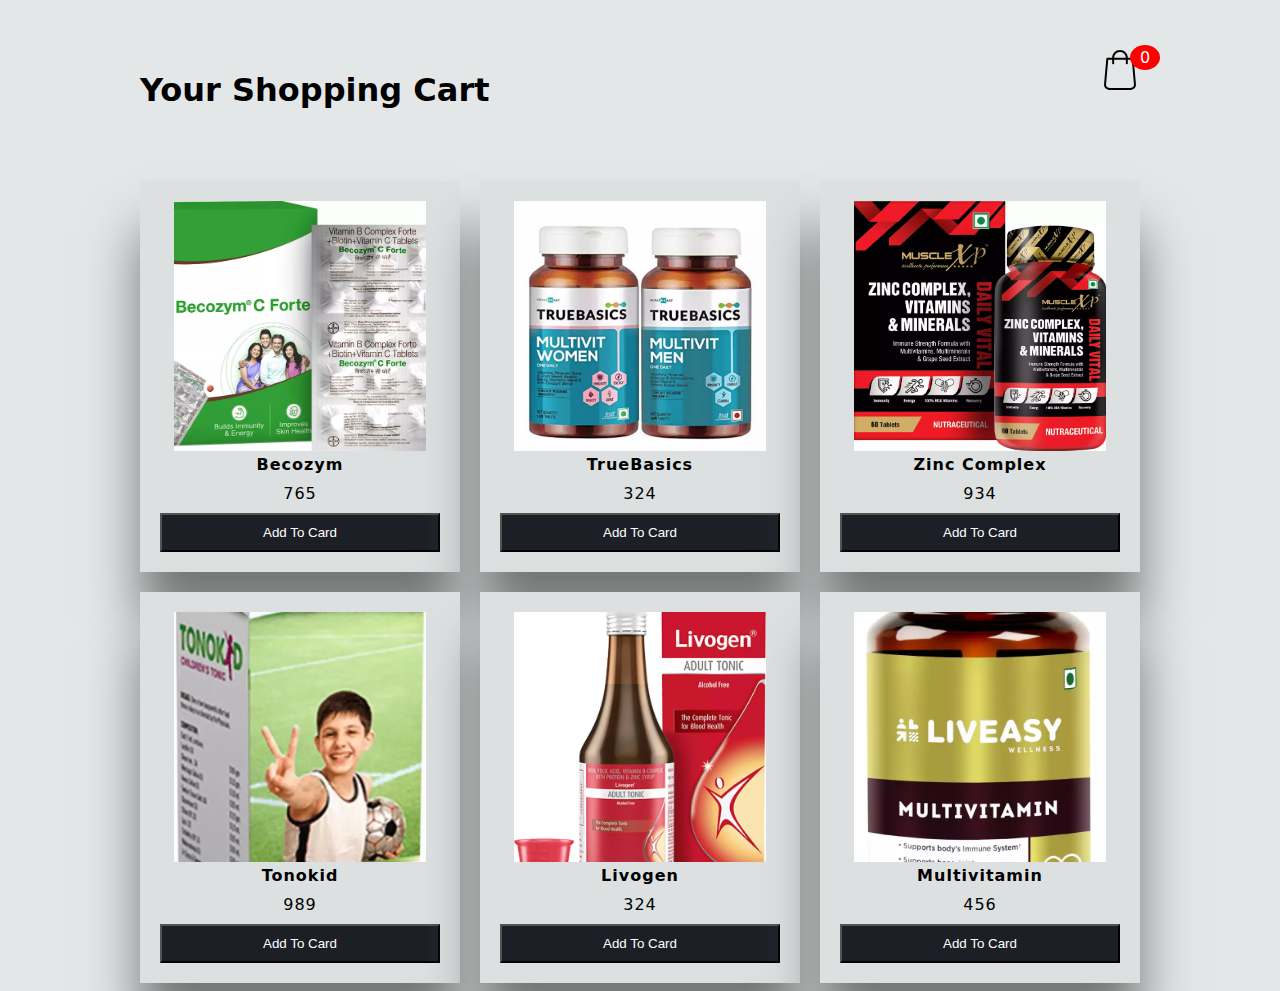
<file: cart.html>
<!DOCTYPE html>
<html lang="en">
<head>
    <meta charset="UTF-8">
    <meta http-equiv="X-UA-Compatible" content="IE=edge">
    <meta name="viewport" content="width=device-width, initial-scale=1.0">
    <title>Document</title>
    <link rel="stylesheet" href="cart.css">
</head>
<body class="">
    
    <div class="container">
        <header>
            <h1>Your Shopping Cart</h1>
            <div class="shopping">
                <img src="shopping.svg">
                <span class="quantity">0</span>
            </div>
        </header>

        <div class="list">
          
        </div>
    </div>
    <div class="card">
        <h1>Cart</h1>
        <ul class="listCard">
        </ul>
        <div class="checkOut">
            <a href="./addr.html"><div class="total">0</div></a>
            <div class="closeShopping">Close</div>
        </div>
    </div>

    <script src="cart.js"></script>
</body>
</html>
</file>
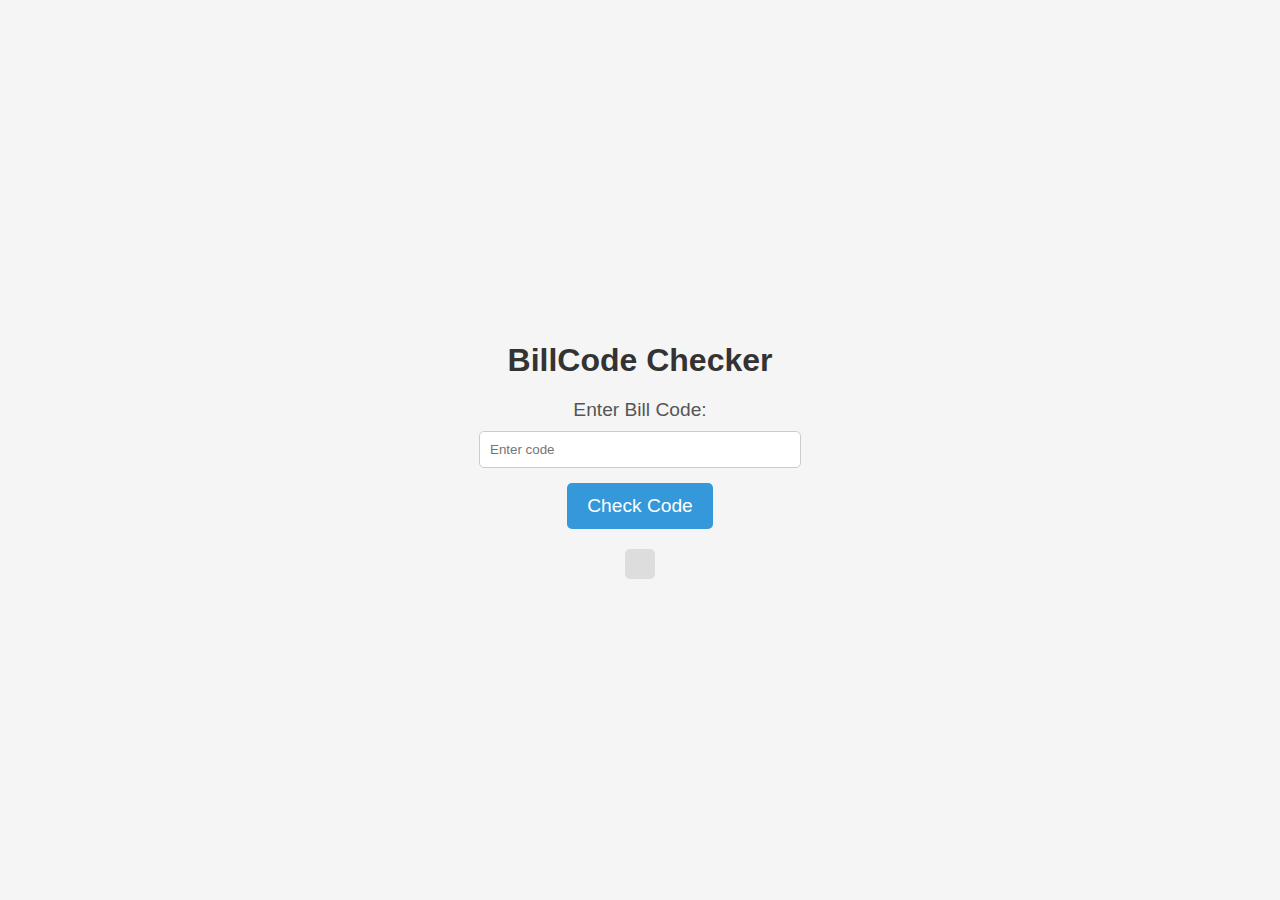
<file: Billcode/main.html>
<!DOCTYPE html>
<html lang="en">
<head>
    <meta charset="UTF-8">
    <meta name="viewport" content="width=device-width, initial-scale=1.0">
    <title>Referral Code Checker</title>
    <link rel="stylesheet" href="style.css">
</head>
<body>
    <h1>BillCode Checker</h1>
    <label for="referralCode">Enter Bill Code:</label>
    <input type="text" id="referralCode" placeholder="Enter code">
    <button onclick="checkReferralCode()">Check Code</button>
    <div id="result"></div>
    <div id="productList">
        <h2>Available Products:</h2>
        <ul id="products"></ul>
        <a href="./addr.html"><button id="buyButton" onclick="buyProduct()">Buy Now</button></a>
    </div>
    <script src="script.js"></script>
</body>
</html>
</file>
<file: cart.css>
body{
    background-color: #E3E7E8;
    font-family: system-ui;
}
.container{
    width: 1000px;
    margin: auto;
    transition: 0.5s;
}
header{
    display: grid;
    grid-template-columns: 1fr 50px;
    margin-top: 50px;
}
header .shopping{
    position: relative;
    text-align: right;
}
header .shopping img{
    width: 40px;
}
header .shopping span{
    background: red;
    border-radius: 50%;
    display: flex;
    justify-content: center;
    align-items: center;
    color: #fff;
    position: absolute;
    top: -5px;
    left: 80%;
    padding: 3px 10px;
}
.list{
    display: grid;
    grid-template-columns: repeat(3, 1fr);
    column-gap: 20px;
    row-gap: 20px;
    margin-top: 50px;
}
.list .item{
    text-align: center;
    background-color: #DCE0E1;
    padding: 20px;
    box-shadow: 0 50px 50px #757676;
    letter-spacing: 1px;
}
.list .item img{
    width: 90%;
    height: 250px;
    object-fit: cover;
}
.list .item .title{
    font-weight: 600;
}
.list .item .price{
    margin: 10px;
}
.list .item button{
    background-color: #1C1F25;
    color: #fff;
    width: 100%;
    padding: 10px;
}
.card{
    position: fixed;
    top:0;
    left: 100%;
    width: 500px;
    background-color: #453E3B;
    height: 100vh;
    transition: 0.5s;
}
.active .card{
    left: calc(100% - 500px);
}
.active .container{
   transform: translateX(-200px);
}
.card h1{
    color: #E8BC0E;
    font-weight: 100;
    margin: 0;
    padding: 0 20px;
    height: 80px;
    display: flex;
    align-items: center;
}
.card .checkOut{
    position: absolute;
    bottom: 0;
    width: 100%;
    display: grid;
    grid-template-columns: repeat(2, 1fr);

}
.card .checkOut div{
    background-color: #E8BC0E;
    width: 100%;
    height: 70px;
    display: flex;
    justify-content: center;
    align-items: center;
    font-weight: bold;
    cursor: pointer;
}
.card .checkOut div:nth-child(2){
    background-color: #1C1F25;
    color: #fff;
}
.listCard li{
    display: grid;
    grid-template-columns: 100px repeat(3, 1fr);
    color: #fff;
    row-gap: 10px;
}
.listCard li div{
    display: flex;
    justify-content: center;
    align-items: center;
}
.listCard li img{
    width: 90%;
}
.listCard li button{
    background-color: #fff5;
    border: none;
}
.listCard .count{
    margin: 0 10px;
}
</file>
<file: Billcode/style.css>
/* styles.css */

body {
    font-family: 'Segoe UI', Tahoma, Geneva, Verdana, sans-serif;
    background-color: #f5f5f5;
    margin: 0;
    padding: 0;
    display: flex;
    flex-direction: column;
    align-items: center;
    justify-content: center;
    height: 100vh;
}

h1 {
    color: #333;
    text-align: center;
    font-size: 2em;
    margin-bottom: 20px;
}

label {
    display: block;
    margin-bottom: 10px;
    font-size: 1.2em;
    color: #555;
}

input {
    padding: 10px;
    width: 300px;
    margin-bottom: 15px;
    border: 1px solid #ccc;
    border-radius: 5px;
}

button {
    padding: 12px 20px;
    background-color: #3498db;
    color: white;
    border: none;
    border-radius: 5px;
    cursor: pointer;
    font-size: 1.2em;
}

#result {
    margin-top: 20px;
    padding: 15px;
    background-color: #ddd;
    border-radius: 5px;
    text-align: center;
    font-size: 1.2em;
}


#productList {
    display: none;
    margin-top: 20px;
    padding: 20px;
    background-color: #fff;
    border-radius: 10px;
    box-shadow: 0 0 10px rgba(0, 0, 0, 0.1);
    text-align: center; /* Center the content inside #productList */
}

#products {
    list-style: none;
    padding: 0;
}

#products li {
    margin-bottom: 15px;
    display: flex;
    align-items: center;
}

#products img {
    margin-right: 15px;
    border: 2px solid #ddd;
    border-radius: 5px;
}


#buyButton {
    margin-top: 20px;
    align-items: center;
    padding: 15px 30px;
    background-color: #3498db; /* Change the background color to blue */
    color: white;
    border: none;
    border-radius: 5px;
    cursor: pointer;
    font-size: 1.2em;
}
</file>
